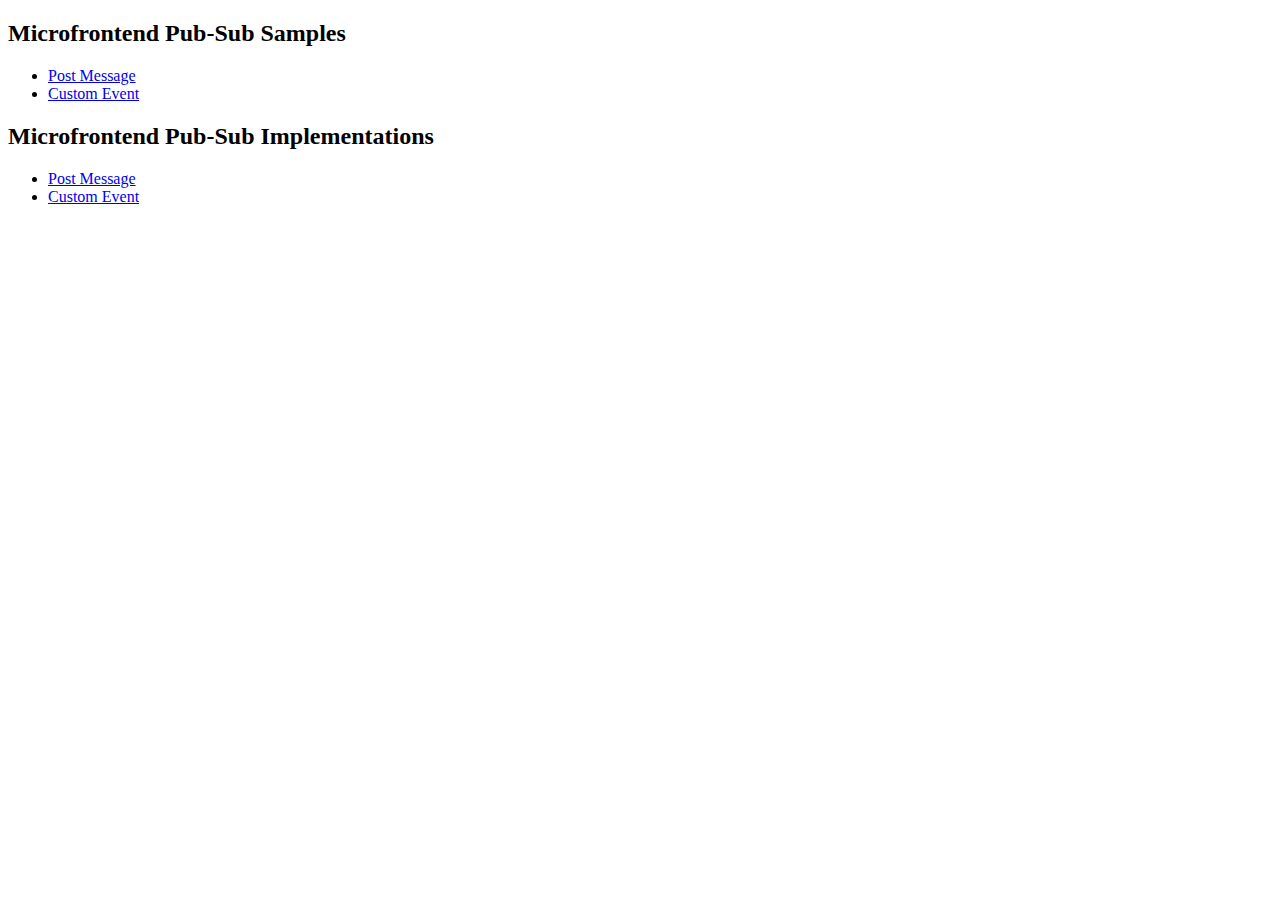
<file: index.html>
<!DOCTYPE html>
<html lang="en">
  <head>
    <meta charset="UTF-8" />
    <meta name="viewport" content="width=device-width, initial-scale=1.0" />
    <title>Microfrontend pubsub</title>
  </head>
  <body>
    <h2>Microfrontend Pub-Sub Samples</h2>
    <ul>
      <li><a href="./samplers/host-pm.html">Post Message</a></li>
      <li><a href="./samplers/host-ce.html">Custom Event</a></li>
    </ul>

    <h2>Microfrontend Pub-Sub Implementations</h2>
    <ul>
      <li><a href="./post-message/">Post Message</a></li>
      <li><a href="./custom-event/">Custom Event</a></li>
    </ul>
  </body>
</html>
</file>
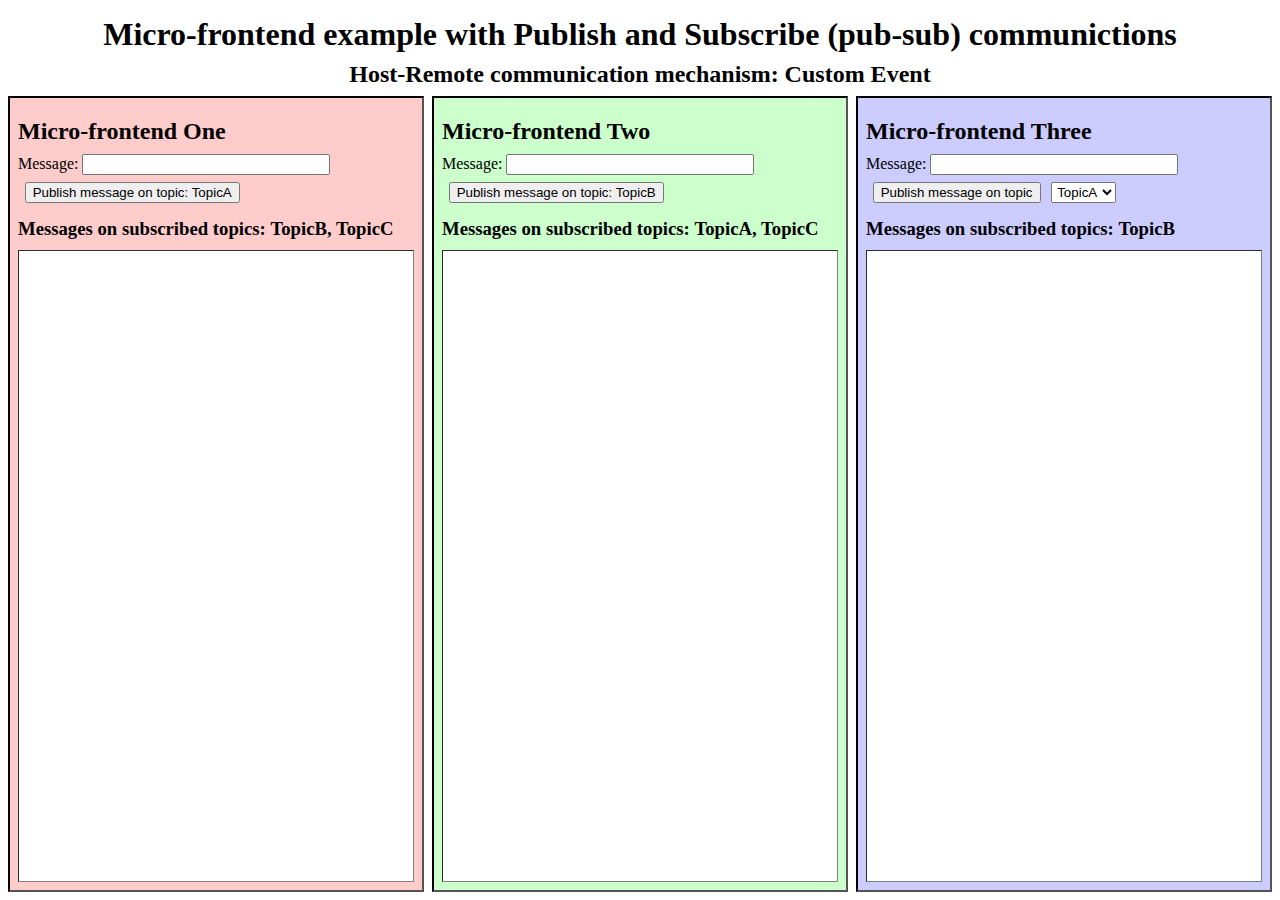
<file: custom-event/index.html>
<!DOCTYPE html>
<html lang="en">
  <head>
    <meta charset="UTF-8" />
    <meta name="viewport" content="width=device-width, initial-scale=1.0" />
    <title>microFE-pubsub</title>
    <link rel="stylesheet" href="../styles.css" />
  </head>
  <body>
    <header>
      <h1>
        Micro-frontend example with Publish and Subscribe (pub-sub)
        communictions
      </h1>
      <h2>Host-Remote communication mechanism: Custom Event</h2>
    </header>
    <iframe src="./mfe-red.html" title="Micro Frontend One"></iframe>
    <iframe src="./mfe-grn.html" title="Micro Frontend Two"></iframe>
    <iframe src="./mfe-blu.html" title="Micro Frontend Three"></iframe>

    <script type="module">
      import pubSubHub from '../pub-sub-hub.js';
      import { receiveFromRemote, sendToRemote } from './comms.js';

      const Hub = pubSubHub();

      receiveFromRemote(document, ({ topic, data }) =>
        Hub.publish(topic, data)
      );

      const subscribers = [
        {
          remote: document.querySelector('[title="Micro Frontend One"]'),
          topics: ['TopicB', 'TopicC'],
        },
        {
          remote: document.querySelector('[title="Micro Frontend Two"]'),
          topics: ['TopicA', 'TopicC'],
        },
        {
          remote: document.querySelector('[title="Micro Frontend Three"]'),
          topics: ['TopicB'],
        },
      ];
      subscribers.forEach(subscriber => {
        subscriber.topics.forEach(_topic => {
          Hub.subscribe(_topic, (topic, data) => {
            sendToRemote(
              {
                topic,
                data,
              },
              subscriber.remote.contentWindow.document
            );
          });
        });
      });
    </script>
  </body>
</html>
</file>
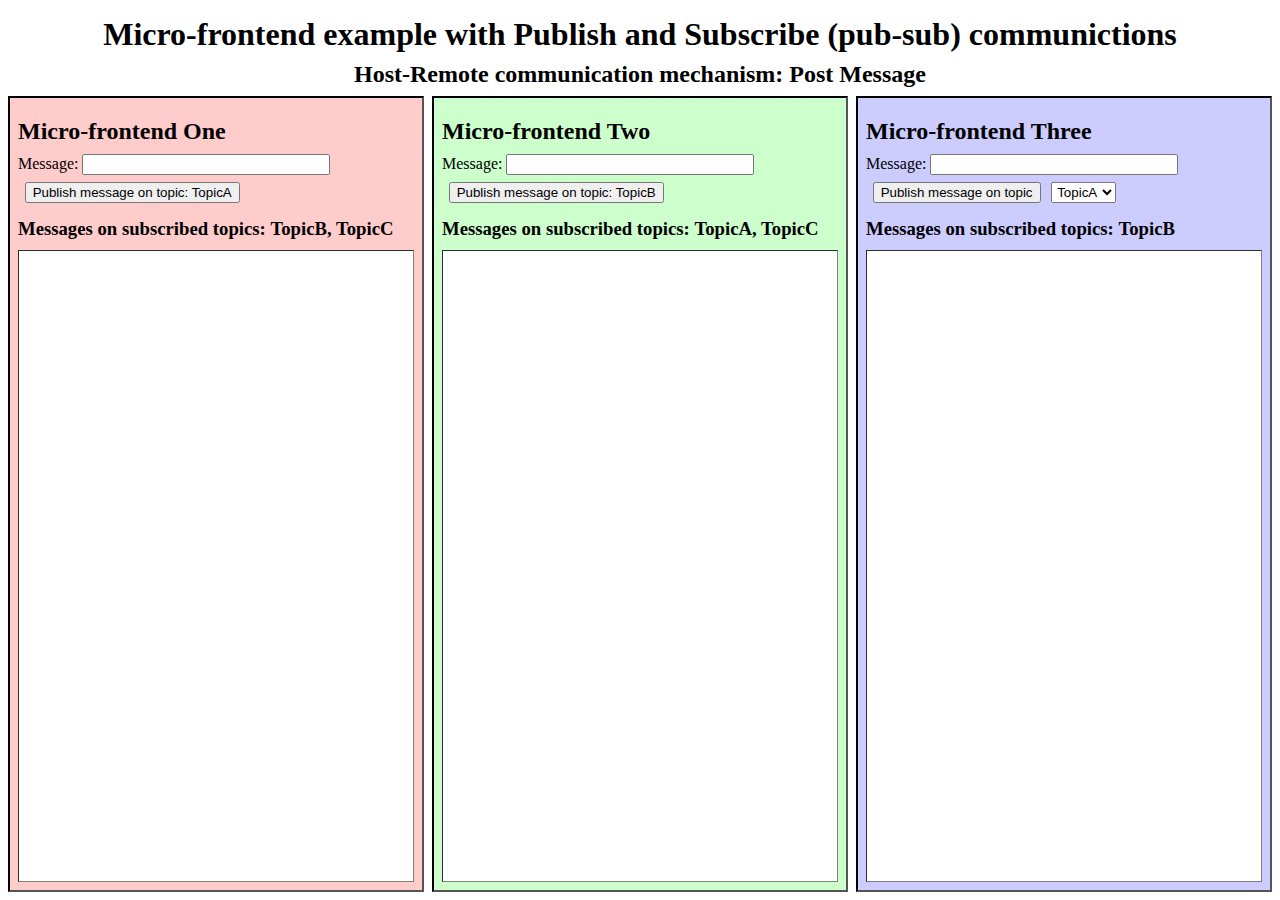
<file: post-message/index.html>
<!DOCTYPE html>
<html lang="en">
  <head>
    <meta charset="UTF-8" />
    <meta name="viewport" content="width=device-width, initial-scale=1.0" />
    <title>microFE-pubsub</title>
    <link rel="stylesheet" href="../styles.css" />
  </head>
  <body>
    <header>
      <h1>
        Micro-frontend example with Publish and Subscribe (pub-sub)
        communictions
      </h1>
      <h2>Host-Remote communication mechanism: Post Message</h2>
    </header>
    <iframe src="./mfe-red.html" title="Micro Frontend One"></iframe>
    <iframe src="./mfe-grn.html" title="Micro Frontend Two"></iframe>
    <iframe src="./mfe-blu.html" title="Micro Frontend Three"></iframe>

    <script type="module">
      import pubSubHub from '../pub-sub-hub.js';
      import { receiveFromRemote, sendToRemote } from './comms.js';

      const Hub = pubSubHub();

      receiveFromRemote((topic, data) => Hub.publish(topic, data));

      const subscribers = [
        {
          remote: document.querySelector('[title="Micro Frontend One"]'),
          topics: ['TopicB', 'TopicC'],
        },
        {
          remote: document.querySelector('[title="Micro Frontend Two"]'),
          topics: ['TopicA', 'TopicC'],
        },
        {
          remote: document.querySelector('[title="Micro Frontend Three"]'),
          topics: ['TopicB'],
        },
      ];
      subscribers.forEach(subscriber => {
        subscriber.topics.forEach(_topic => {
          Hub.subscribe(_topic, (topic, data) => {
            sendToRemote(
              {
                topic,
                data,
              },
              subscriber.remote.contentWindow
            );
          });
        });
      });
    </script>
  </body>
</html>
</file>
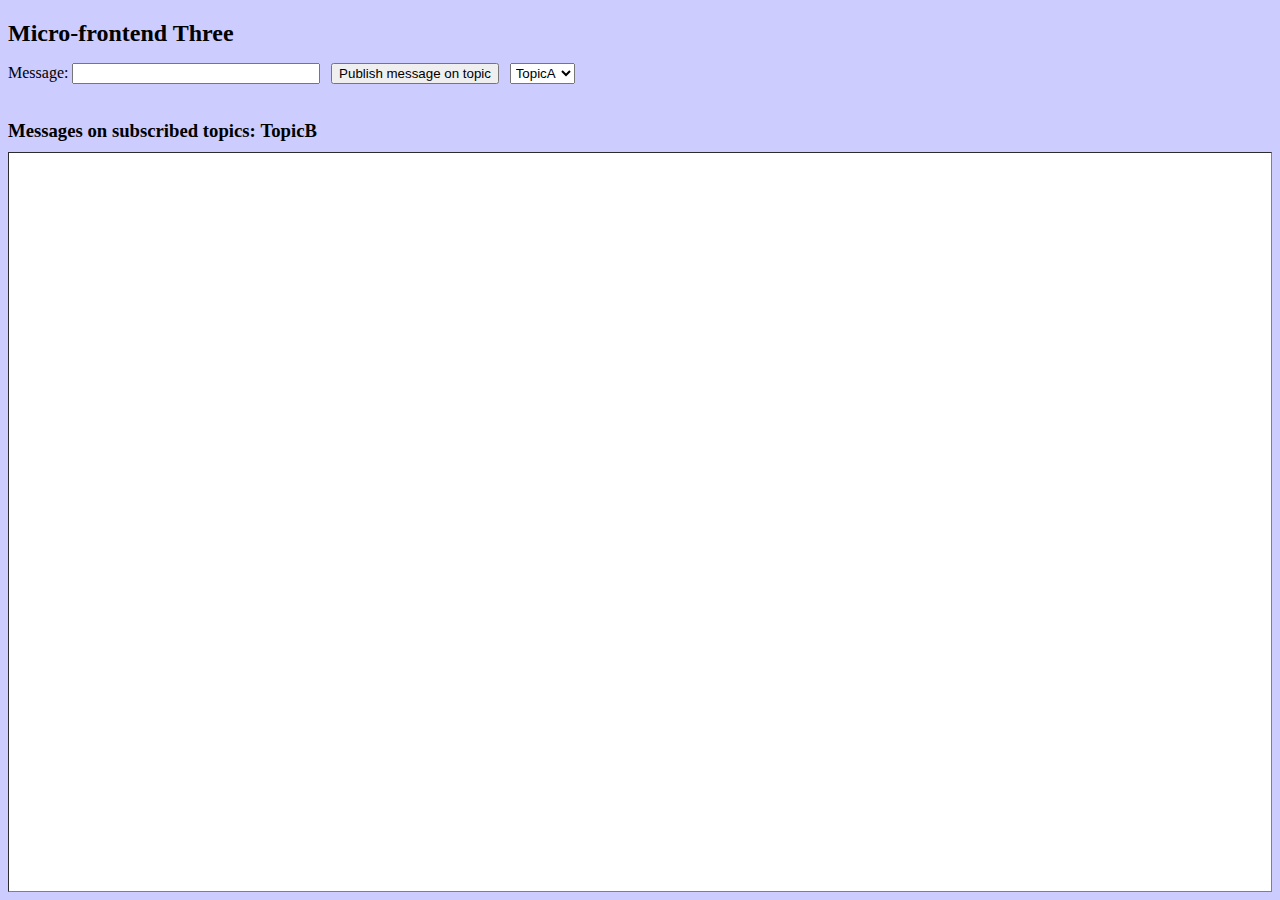
<file: custom-event/mfe-blu.html>
<!DOCTYPE html>
<html lang="en">
  <head>
    <meta charset="UTF-8" />
    <meta name="viewport" content="width=device-width, initial-scale=1.0" />
    <title>Micro-frontend Blue</title>
    <link rel="stylesheet" href="../mfe-style.css" />
    <style>
      body {
        background-color: #00f3;
      }
    </style>
  </head>
  <body>
    <h2 id="title">Micro-frontend Three</h2>

    <article id="publish">
      <label for="messageText">Message: </label>
      <input type="text" id="messageText" />
      <button id="sendMessage" type="button">Publish message on topic</button>
    </article>

    <h3 id="subscriptions">Messages on subscribed topics:&nbsp;</h3>
    <div id="messages"></div>

    <script type="module">
      import { sendToHost, receiveFromHost } from './comms.js';
      import configureMicrofrontend from './mfe.js';

      configureMicrofrontend(
        ['TopicA', 'TopicC'],
        ['TopicB'],
        sendToHost,
        receiveFromHost,
        document.querySelector('#publish'),
        document.querySelector('#subscriptions'),
        document.querySelector('#sendMessage'),
        document.querySelector('#messages'),
        document.querySelector('#messageText')
      );
    </script>
  </body>
</html>
</file>
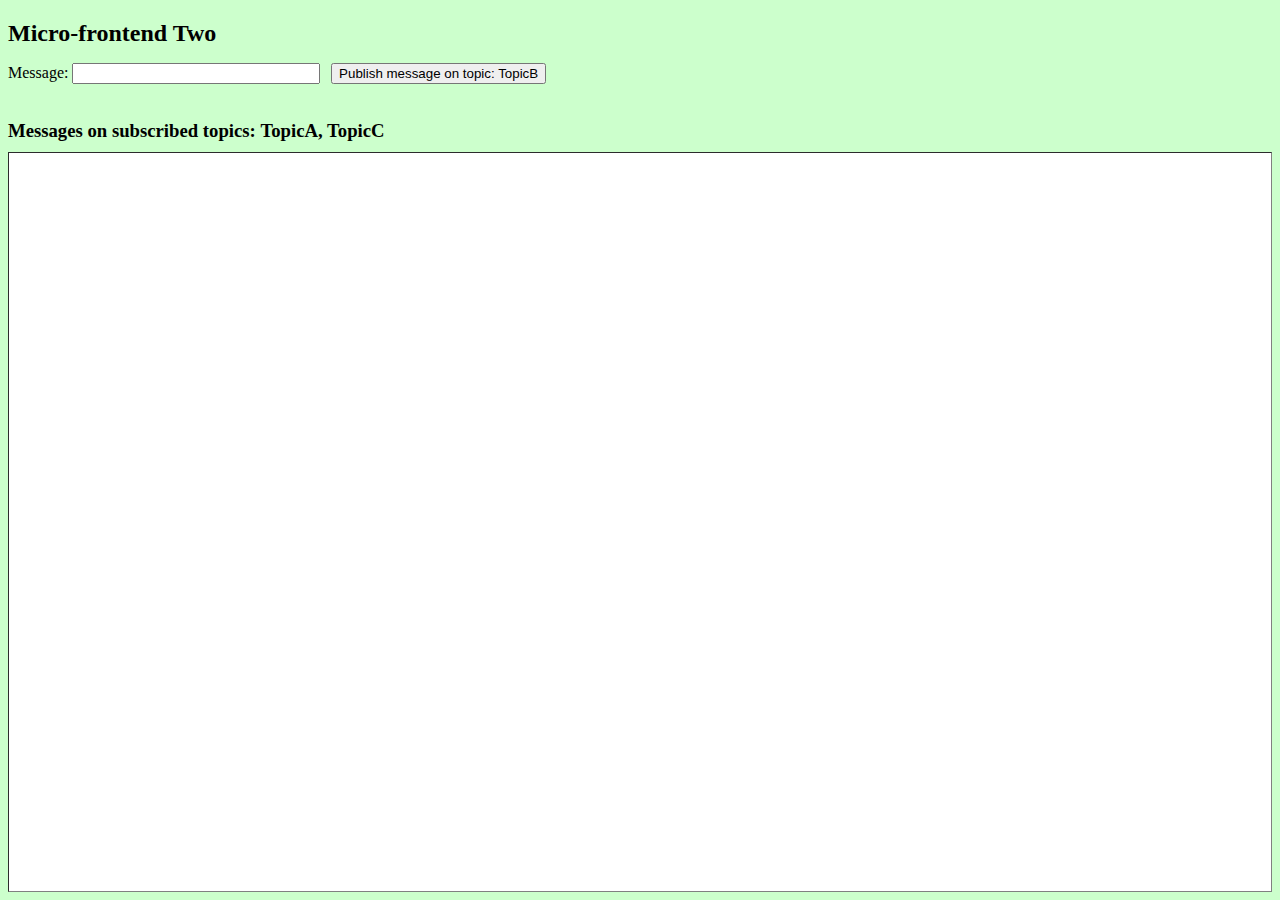
<file: custom-event/mfe-grn.html>
<!DOCTYPE html>
<html lang="en">
  <head>
    <meta charset="UTF-8" />
    <meta name="viewport" content="width=device-width, initial-scale=1.0" />
    <title>Micro-frontend Green</title>
    <link rel="stylesheet" href="../mfe-style.css" />
    <style>
      body {
        background-color: #0f03;
      }
    </style>
  </head>
  <body>
    <h2 id="title">Micro-frontend Two</h2>

    <article id="publish">
      <label for="messageText">Message: </label>
      <input type="text" id="messageText" />
      <button id="sendMessage" type="button">Publish message on topic</button>
    </article>

    <h3 id="subscriptions">Messages on subscribed topics:&nbsp;</h3>
    <div id="messages"></div>

    <script type="module">
      import { sendToHost, receiveFromHost } from './comms.js';
      import configureMicrofrontend from './mfe.js';

      configureMicrofrontend(
        ['TopicB'],
        ['TopicA', 'TopicC'],
        sendToHost,
        receiveFromHost,
        document.querySelector('#publish'),
        document.querySelector('#subscriptions'),
        document.querySelector('#sendMessage'),
        document.querySelector('#messages'),
        document.querySelector('#messageText')
      );
    </script>
  </body>
</html>
</file>
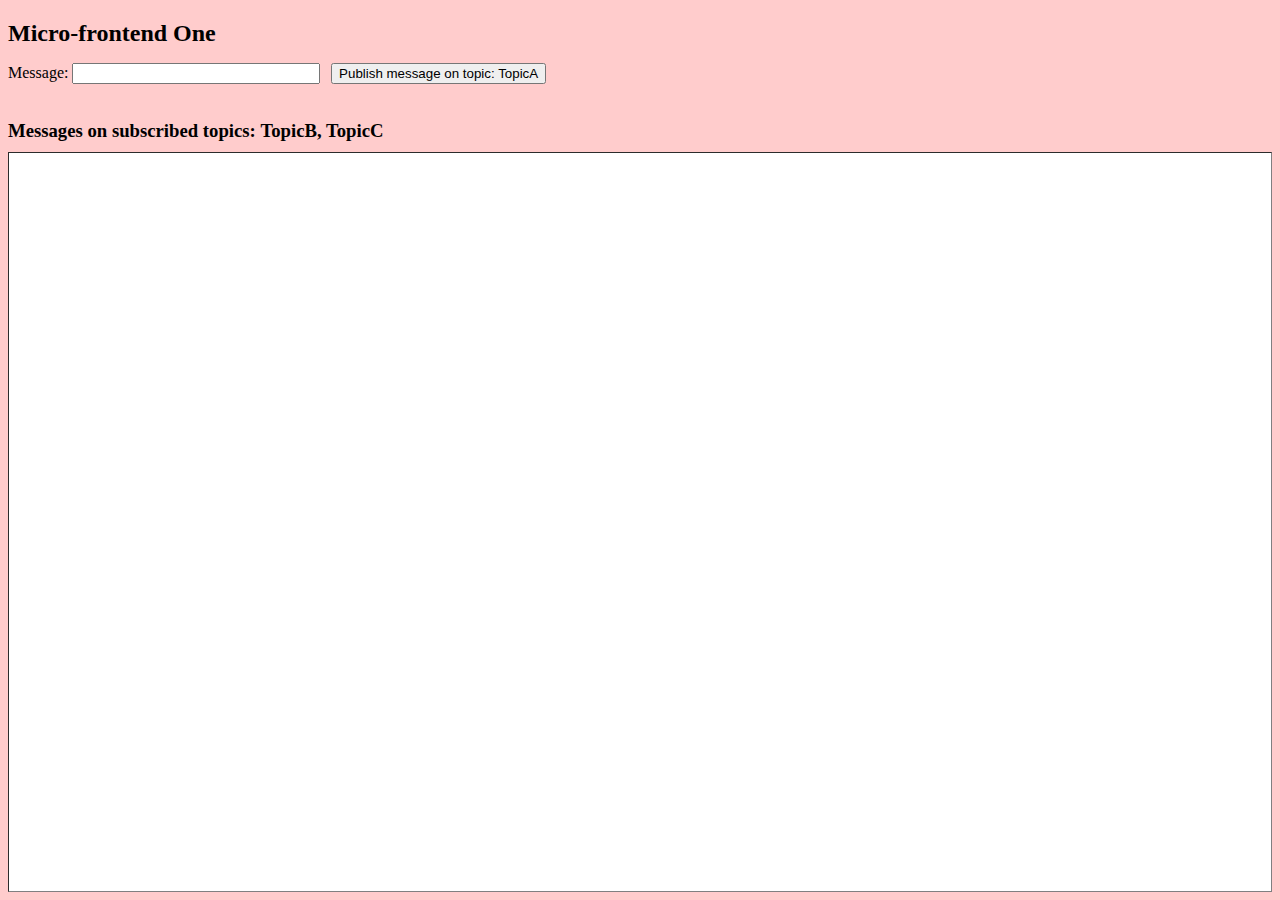
<file: custom-event/mfe-red.html>
<!DOCTYPE html>
<html lang="en">
  <head>
    <meta charset="UTF-8" />
    <meta name="viewport" content="width=device-width, initial-scale=1.0" />
    <title>Micro-frontend Red</title>
    <link rel="stylesheet" href="../mfe-style.css" />
    <style>
      body {
        background-color: #f003;
      }
    </style>
  </head>
  <body>
    <h2 id="title">Micro-frontend One</h2>

    <article id="publish">
      <label for="messageText">Message: </label>
      <input type="text" id="messageText" />
      <button id="sendMessage" type="button">Publish message on topic</button>
    </article>

    <h3 id="subscriptions">Messages on subscribed topics:&nbsp;</h3>
    <div id="messages"></div>

    <script type="module">
      import { sendToHost, receiveFromHost } from './comms.js';
      import configureMicrofrontend from './mfe.js';

      configureMicrofrontend(
        ['TopicA'],
        ['TopicB', 'TopicC'],
        sendToHost,
        receiveFromHost,
        document.querySelector('#publish'),
        document.querySelector('#subscriptions'),
        document.querySelector('#sendMessage'),
        document.querySelector('#messages'),
        document.querySelector('#messageText')
      );
    </script>
  </body>
</html>
</file>
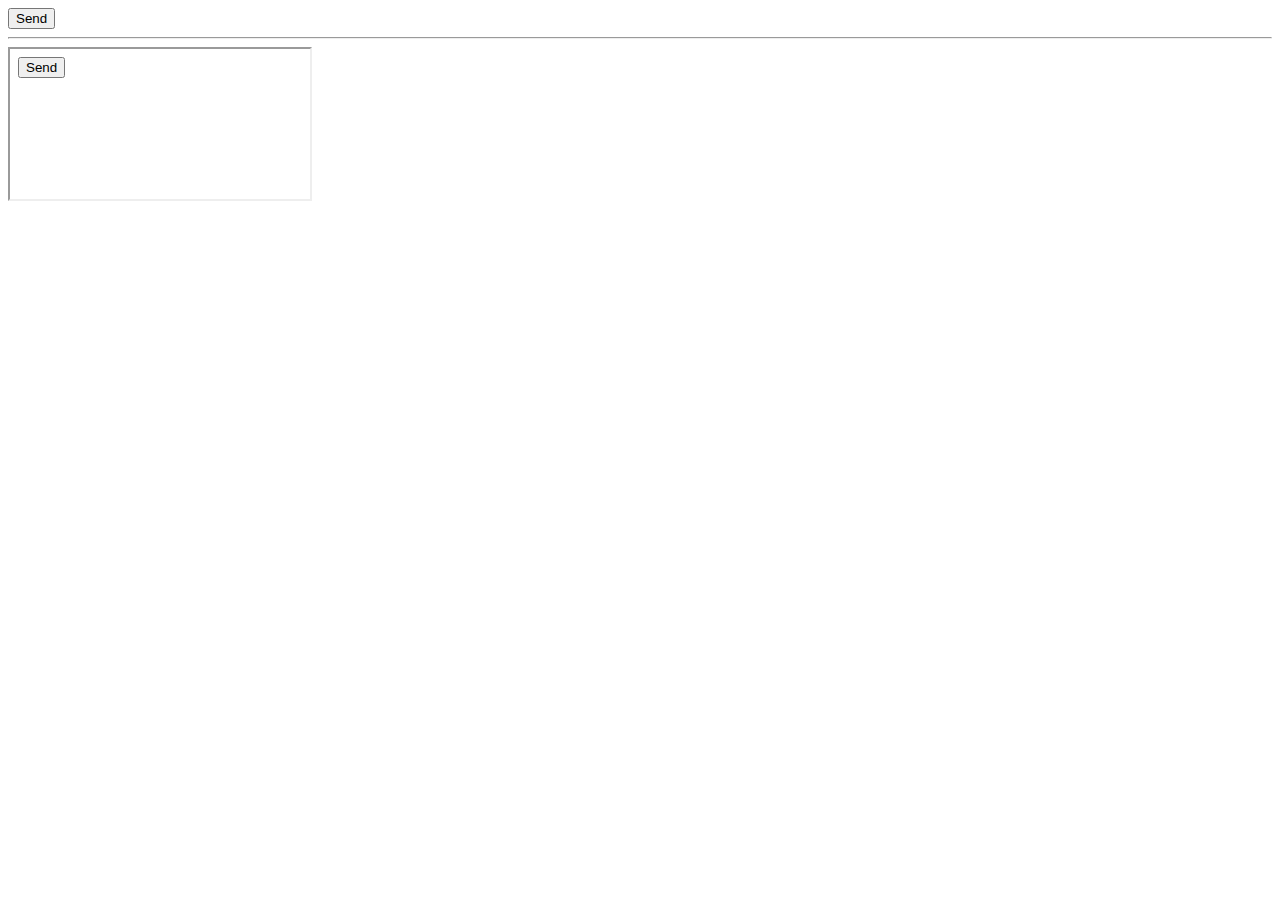
<file: samplers/host-ce.html>
<!DOCTYPE html>
<html lang="en">
  <head>
    <meta charset="UTF-8" />
    <meta name="viewport" content="width=device-width, initial-scale=1.0" />
    <title>Document</title>
  </head>
  <body>
    <div id="divRecieved"></div>
    <button id="btnSend">Send</button>
    <hr />
    <iframe id="ifrRemote" src="./remote-ce.html"></iframe>

    <script type="module">
      import { sendToRemote, receiveFromRemote } from './comms-ce.js';

      document.getElementById('btnSend').addEventListener('click', evt => {
        sendToRemote(
          { topic: 'From', data: 'host' },
          document.getElementById('ifrRemote').contentWindow.document
        );
      });

      receiveFromRemote(document, ({ topic, data }) => {
        document.getElementById(
          'divRecieved'
        ).textContent = `From remote: ${topic} ${data}`;
      });
    </script>
  </body>
</html>
</file>
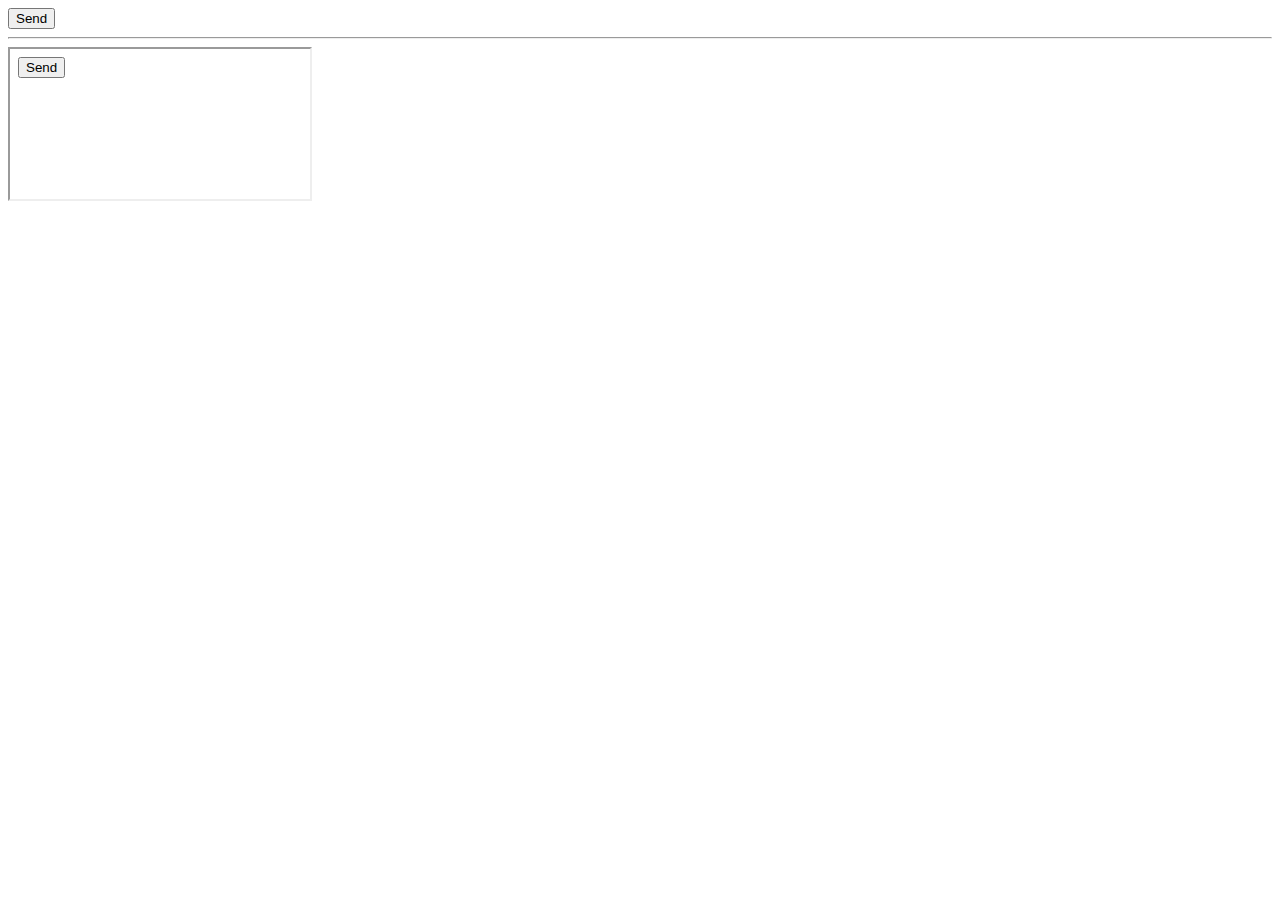
<file: samplers/host-pm.html>
<!DOCTYPE html>
<html lang="en">
  <head>
    <meta charset="UTF-8" />
    <meta name="viewport" content="width=device-width, initial-scale=1.0" />
    <title>Document</title>
  </head>
  <body>
    <div id="divRecieved"></div>
    <button id="btnSend">Send</button>
    <hr />
    <iframe id="ifrRemote" src="./remote-pm.html"></iframe>

    <script type="module">
      import { sendToRemote, receiveFromRemote } from './comms-pm.js';

      document.getElementById('btnSend').addEventListener('click', evt => {
        sendToRemote(
          { topic: 'From', data: 'host' },
          document.getElementById('ifrRemote').contentWindow
        );
      });

      receiveFromRemote(({ topic, data }) => {
        document.getElementById(
          'divRecieved'
        ).textContent = `From remote: ${topic} ${data}`;
      });
    </script>
  </body>
</html>
</file>
<file: styles.css>
body {
  display: grid;
  grid-template-columns: 1fr 1fr 1fr;
  grid-template-rows: 5em auto;
  height: calc(100vh - 1rem);
  overflow: hidden;
  gap: 0.5rem;

  & > div {
    border: 1px solid blue;
    padding: 1rem;
  }
}
header {
  grid-column: 1/-1;
  h1,
  h2 {
    margin: 0.5rem 0;
    text-align: center;
  }
}
iframe {
  width: calc(100% - 4px);
  height: calc(100% - 4px);
  border: 2px inset black;
}
</file>
<file: mfe-style.css>
body {
  display: grid;
  height: calc(100vh - 1em);
  grid-template-rows: 3em 3.5em 2.5em auto;
}
h2 {
  margin: 0.75rem 0;
}
h3 {
  margin: 0.5rem 0;
}
button {
  margin: 0.5em;
}
select {
  padding: 1px;
}
#messages {
  border: 1px inset, grey;
  overflow: auto;
  background-color: #fff;
  & > p {
    padding: 0.25em 0.5em;
    margin: 0.5em;
    background-color: aliceblue;
  }
}
#messageText {
  width: 240px;
}
</file>
